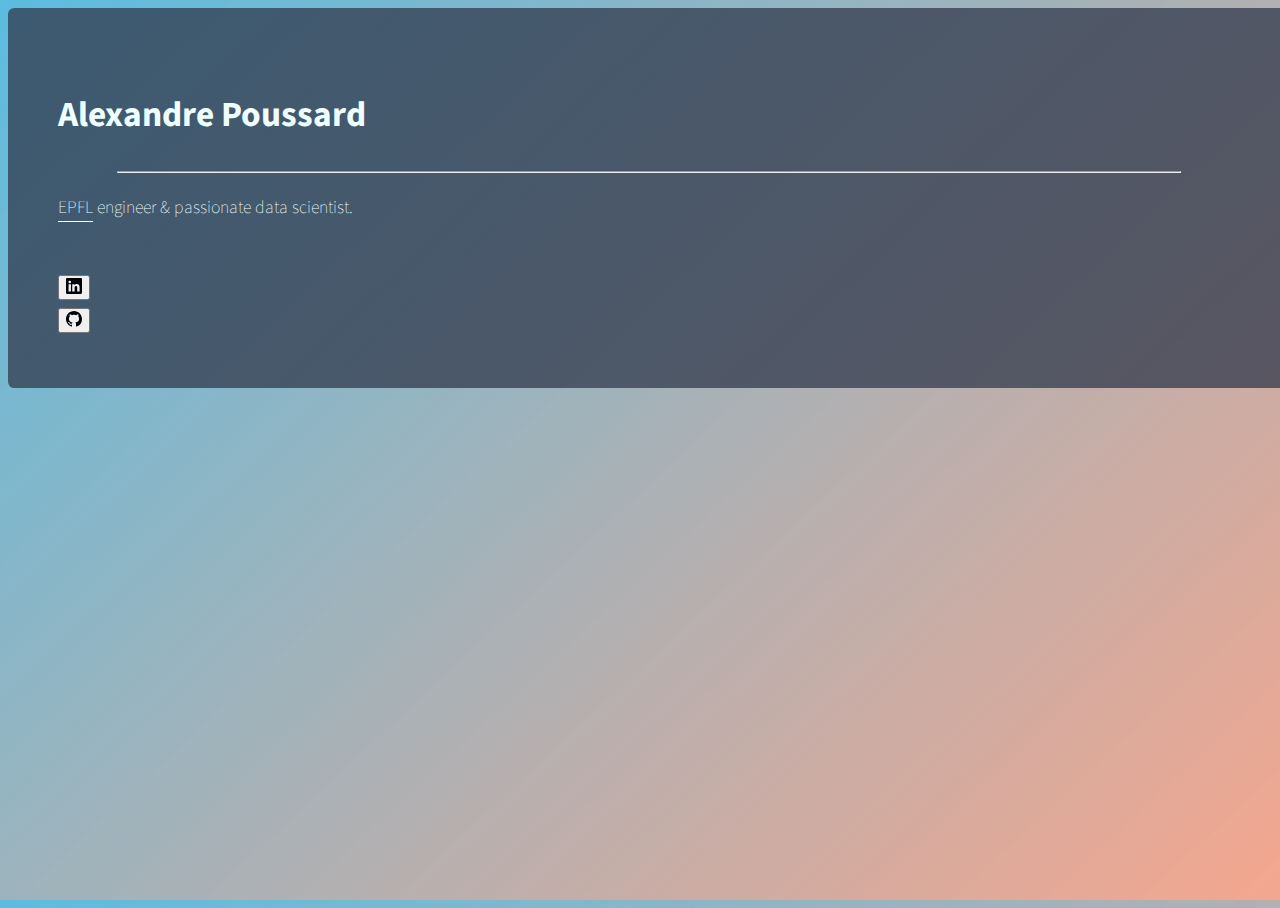
<file: index.html>
<!doctype html>
<html lang="en">
  <head>
    <meta charset="utf-8">
    <meta name="viewport" content="width=device-width, initial-scale=1">
    <link href="https://cdn.jsdelivr.net/npm/bootstrap@5.0.0-beta2/dist/css/bootstrap.min.css" rel="stylesheet" integrity="sha384-BmbxuPwQa2lc/FVzBcNJ7UAyJxM6wuqIj61tLrc4wSX0szH/Ev+nYRRuWlolflfl" crossorigin="anonymous">
    <link href="https://fonts.googleapis.com/css2?family=Source+Sans+Pro:wght@300&display=swap" rel="stylesheet">
    <link rel="stylesheet" href="styles.css">
    <title>Alexandre Poussard</title>
  </head>
  
  <body>
    <div class="container h-100">
        <div class="row h-100 justify-content-center align-items-center">
            <div class="col-6 card-center text-center">
                <h1 class="display-6">Alexandre Poussard</h1>

                <hr id="separator"></hr>

                <p><a href="https://www.epfl.ch/en/">EPFL</a> engineer & passionate data scientist.</p>

                <div class="row social">
                    <div class="col-md-3 offset-md-3">
                        <a href="https://www.linkedin.com/in/alexandrepoussard">
                            <button type="button" class="btn btn-outline-light">
                                <svg xmlns="http://www.w3.org/2000/svg" width="16" height="16" fill="currentColor" class="bi bi-linkedin" viewBox="0 0 16 16">
                                        <path d="M0 1.146C0 .513.526 0 1.175 0h13.65C15.474 0 16 .513 16 1.146v13.708c0 .633-.526 1.146-1.175 1.146H1.175C.526 16 0 15.487 0 14.854V1.146zm4.943 12.248V6.169H2.542v7.225h2.401zm-1.2-8.212c.837 0 1.358-.554 1.358-1.248-.015-.709-.52-1.248-1.342-1.248-.822 0-1.359.54-1.359 1.248 0 .694.521 1.248 1.327 1.248h.016zm4.908 8.212V9.359c0-.216.016-.432.08-.586.173-.431.568-.878 1.232-.878.869 0 1.216.662 1.216 1.634v3.865h2.401V9.25c0-2.22-1.184-3.252-2.764-3.252-1.274 0-1.845.7-2.165 1.193v.025h-.016a5.54 5.54 0 0 1 .016-.025V6.169h-2.4c.03.678 0 7.225 0 7.225h2.4z"/>
                                </svg>
                            </button>
                        </a>
                    </div>

                    <div class="col-md-3">
                        <a href="https://github.com/AlexandrePoussard">
                            <button type="button" class="btn btn-outline-light">
                                <svg xmlns="http://www.w3.org/2000/svg" width="16" height="16" fill="currentColor" class="bi bi-github" viewBox="0 0 16 16">
                                    <path d="M8 0C3.58 0 0 3.58 0 8c0 3.54 2.29 6.53 5.47 7.59.4.07.55-.17.55-.38 0-.19-.01-.82-.01-1.49-2.01.37-2.53-.49-2.69-.94-.09-.23-.48-.94-.82-1.13-.28-.15-.68-.52-.01-.53.63-.01 1.08.58 1.23.82.72 1.21 1.87.87 2.33.66.07-.52.28-.87.51-1.07-1.78-.2-3.64-.89-3.64-3.95 0-.87.31-1.59.82-2.15-.08-.2-.36-1.02.08-2.12 0 0 .67-.21 2.2.82.64-.18 1.32-.27 2-.27.68 0 1.36.09 2 .27 1.53-1.04 2.2-.82 2.2-.82.44 1.1.16 1.92.08 2.12.51.56.82 1.27.82 2.15 0 3.07-1.87 3.75-3.65 3.95.29.25.54.73.54 1.48 0 1.07-.01 1.93-.01 2.2 0 .21.15.46.55.38A8.012 8.012 0 0 0 16 8c0-4.42-3.58-8-8-8z"/>
                                </svg>
                            </button>
                        </a>
                    </div>
                </div>
            </div>
        </div>
    </div>

    <script src="https://cdn.jsdelivr.net/npm/bootstrap@5.0.0-beta2/dist/js/bootstrap.bundle.min.js" integrity="sha384-b5kHyXgcpbZJO/tY9Ul7kGkf1S0CWuKcCD38l8YkeH8z8QjE0GmW1gYU5S9FOnJ0" crossorigin="anonymous"></script>
  </body>
</html>
</file>
<file: styles.css>
html, body {
    width: 100%;
    height:100%;
    font-family: 'Source Sans Pro', sans-serif;
    font-weight: 200;
    font-size: 1.05em;
    line-height: 1.875;
    color: azure;
}
body {
    background: rgb(238,119,82);
    background: linear-gradient(317deg, rgba(238,119,82,0.65) 0%, rgba(35,166,213,0.7469362745098039) 100%);
}

.card-center {
    background-color: rgba(50, 58, 76, .75);
    border-radius: 0.375rem 0.375rem 0.375rem 0.375rem;
    padding: 50px;
}

p > a:link {
    color: azure;
    text-decoration: none;
    border-bottom: 1px solid azure;
    padding-bottom: 1px;
}

p > a:visited, a:hover, a:active {
    color: azure;
    text-decoration: none;
}

#separator {
    width: 90%;
    margin-left: 5%;
}

.social {
    padding-top: 30px;
}
</file>
